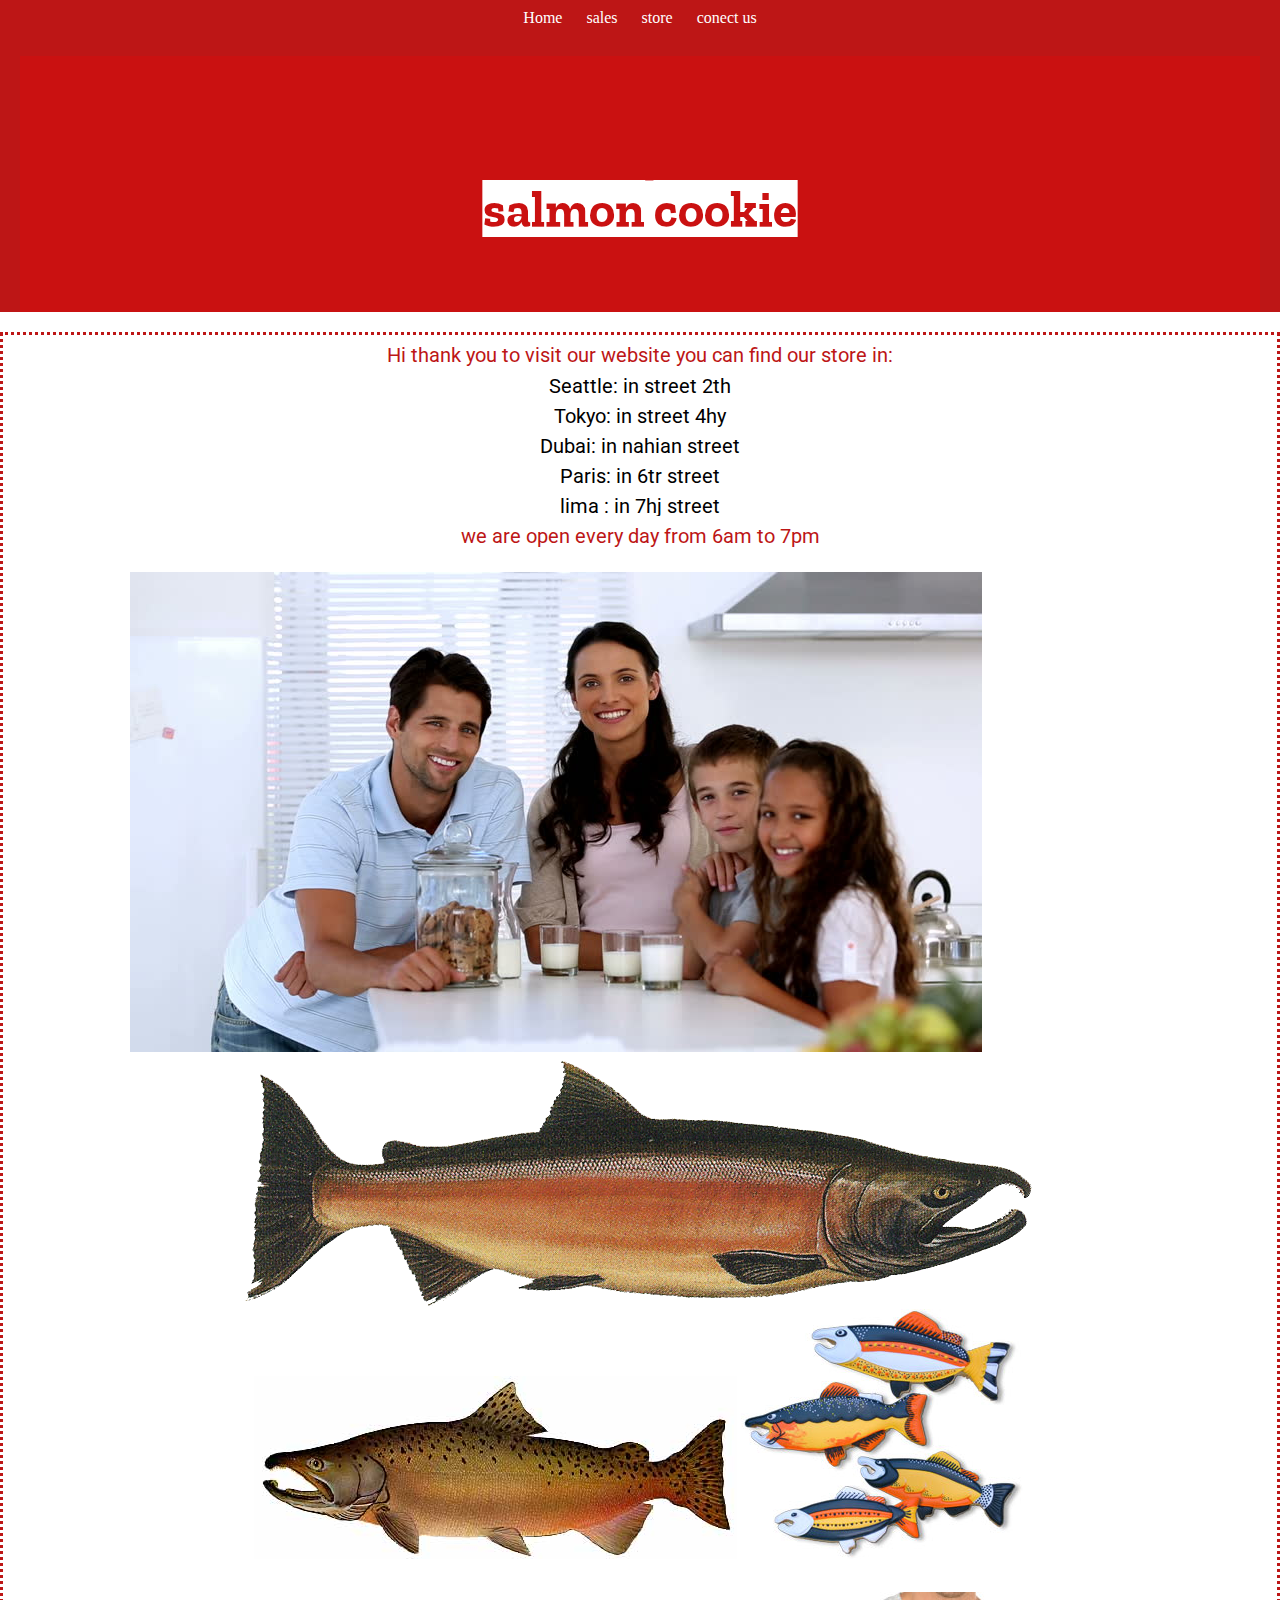
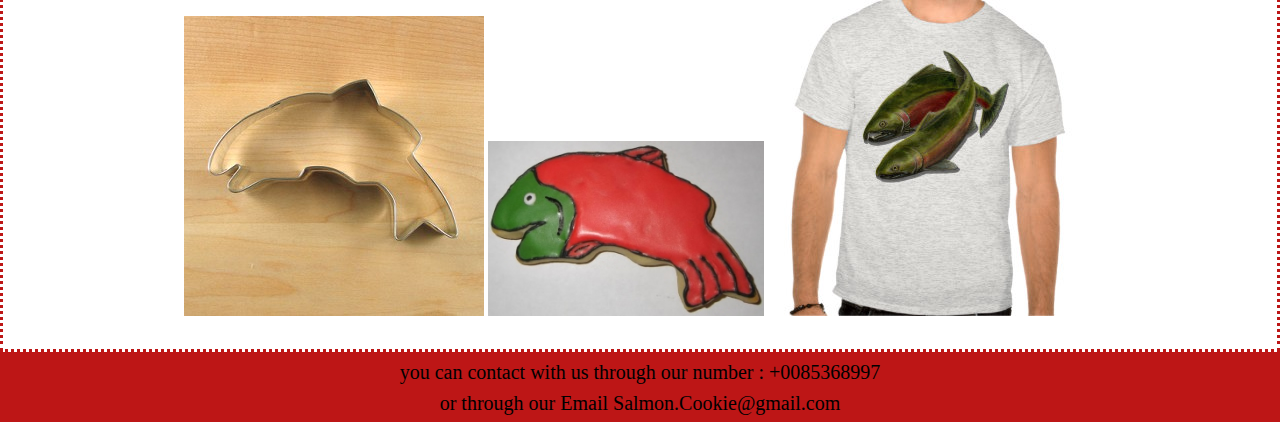
<file: index.html>
<!DOCTYPE html>
<html lang="en">
<head>
    <meta charset="UTF-8">
    <meta http-equiv="X-UA-Compatible" content="IE=edge">
    <meta name="viewport" content="width=device-width, initial-scale=1.0">
    <title>cookie stand</title>
    <link href="css/style.css" rel="stylesheet" />
    <link href="css/reset.css" type="text/css" rel="stylesheet" />
    <link href="https://fonts.googleapis.com/css2?family=Roboto:wght@900&display=swap" rel="stylesheet">
    <link href="https://fonts.googleapis.com/css2?family=Zilla+Slab+Highlight:wght@700&display=swap" rel="stylesheet">
    
</head>
<body>
    <header>

        

        <ul>
           
            <li><a href="index.html">Home</a></li>
            <li><a href="sales.html">sales</a></li>
            <li><a href="#">store</a></li>
            <li><a href="#">conect us</a></li>
           
        </ul>
        <h1 id="h1">salmon cookie </h1>
    </header>
    <main >
        <section >
            <p id="p1">Hi thank you to visit our website you can find our store in:</p>
            <nav >
                <ul >
                    <li>Seattle: in street 2th</li>
                    <li>Tokyo: in street 4hy</li>
                    <li>Dubai: in nahian street</li>
                    <li>Paris: in 6tr street </li>
                    <li>lima : in 7hj street</li>
                </ul>
            </nav>
            <p id="p1">we are open every day from 6am to 7pm</p>
           
        </section>
        
        <section id="fam">
            <img src="img/family.jpg" alt="family">
          </section>
        <section id="fishtype">
            <img src="img/salmon.png" alt="salmon ">
            <img src="img/chinook.jpg" alt="chinook">
            <img src="img/fish.jpg" alt="fish">
        </section>
        <section id="store">
            <img src="img/cutter.jpeg" alt="cutter">
            <img src="img/frosted-cookie.jpg" alt="frosted-cookie">
            <img src="img/shirt.jpg" alt="shirt">

        </section>
       
        

    </main>
    <footer>
        
        <p id="p1">you can contact with us through our number : +0085368997 </p>
        <p id="p1">or through our Email Salmon.Cookie@gmail.com </p>
    
    </footer>
    <!-- <script src="js/app.js"></script> -->
</body>
</html>
</file>
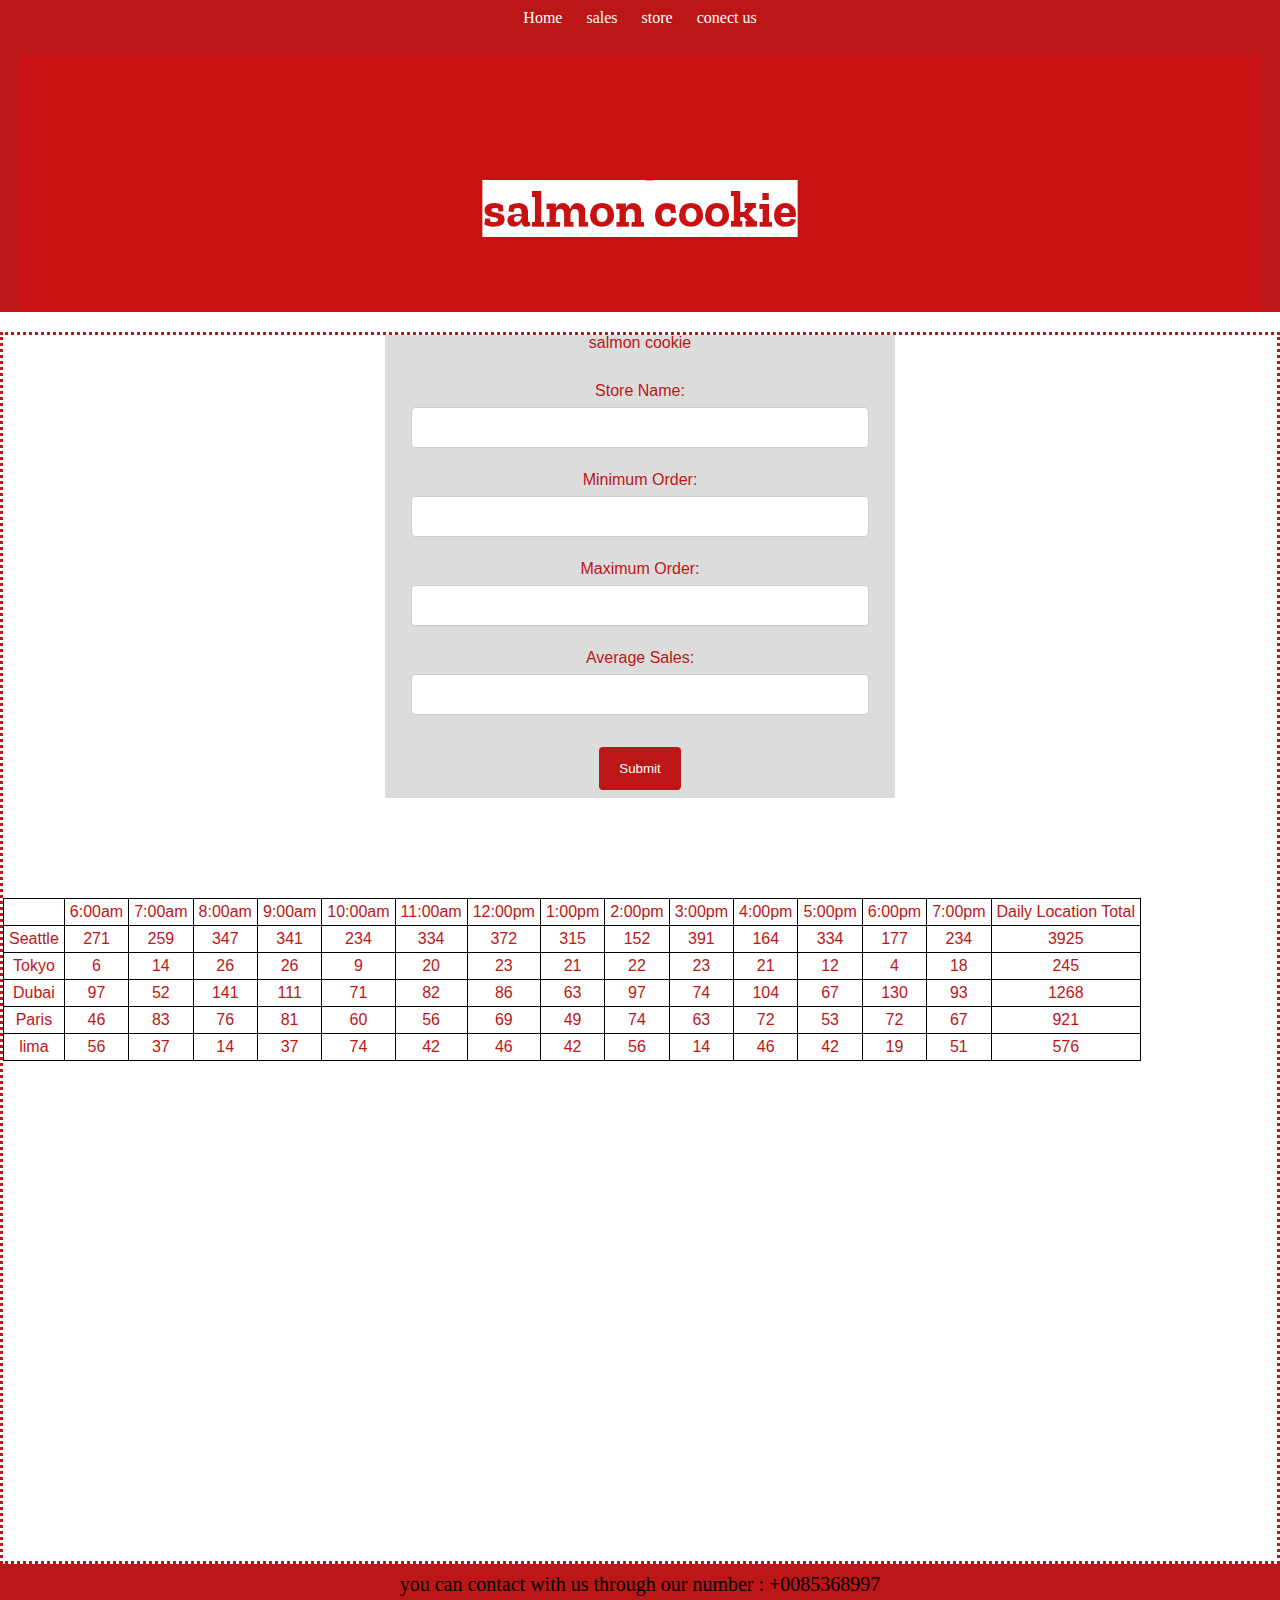
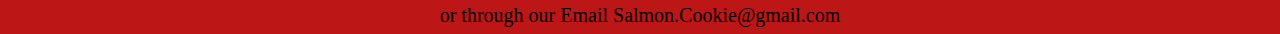
<file: sales.html>
<!DOCTYPE html>
<html lang="en">
<head>
    <meta charset="UTF-8">
    <meta http-equiv="X-UA-Compatible" content="IE=edge">
    <meta name="viewport" content="width=device-width, initial-scale=1.0">
    <title>sales</title>
    <link href="css/style.css" rel="stylesheet" />
    <link href="css/reset.css" type="text/css" rel="stylesheet" />
    <link href="https://fonts.googleapis.com/css2?family=Zilla+Slab+Highlight:wght@700&display=swap" rel="stylesheet">
</head>
<body>
    <header>
        
         <ul>
           
            <li><a href="index.html">Home</a></li>
            <li><a href="sales.html">sales</a></li>
            <li><a href="#">store</a></li>
            <li><a href="#">conect us</a></li>
           
        </ul>
        <h1 id="h1">salmon cookie </h1>
    </header>
    <main >
        <form action="" id="myform">
        <fieldset>
            <legend>salmon cookie</legend>
            <br></br>
            <label for="name">Store Name:</label>
            <input type="text" name="name" id="name" required/>
            <br></br>
            <label for="minHC">Minimum Order:</label>
            <input type="number"  min="0" max="100" step='0' name="minHC" id="minHC" required/>
            <br></br>
            <label for="maxHC">Maximum Order:</label>
            <input type="number"  min="0" max="100" step='0' name="maxHC" id="maxHC" required/>
            <br></br>
            <label for="avgCookies">Average Sales:</label>
            <input type="number" name="avgCookies" id="avgCookies" required />
            <br></br>
            <input type="submit">
            


        </fieldset>
    </form>
    <div id="salesCookies"></div>
    </main>
    <footer>
        <p id="p1">you can contact with us through our number : +0085368997 </p>
        <p id="p1">or through our Email Salmon.Cookie@gmail.com </p>
    </footer>
    <script src="js/app.js"></script>
</body>
</html>
</file>
<file: css/style.css>
*{
  box-sizing: border-box;
}

header{
  background-color: #BD1616;
}

main{
  border-style: dotted;
  color:#BD1616; 
  font-family: 'Roboto', sans-serif;
}
#h1 {
  font-family: 'Zilla Slab Highlight', cursive;
  font-size: 50px;
  
  margin: 20px;
 
 background-color:#ca1111;
 color: white;
   padding: 128px; 
  font-weight: bold; 
  text-align: center;
  height: 200px; 
   
}

ul li a {
  display: block;
    text-align: center;
    padding: 10px;
    text-decoration: none;
    color: white;
  
 
} 
ul{
  list-style-type: none;
    margin: 0;
    padding: 0;
    overflow: hidden;
  
    
}
li {
   display: inline-block;
  margin-left: 35px;
  color: rgb(253, 253, 253); 
  text-align: center;
  
  
}
 
 nav ul li {
  list-style-type:circle;
  color:#000000;
   margin: auto; 
   width: 50%;
   padding-top: 10px;
   padding: right 10px; ;
   font-size: 20px;
  

 }
 

#p1{
 
  margin: auto;
  width: 50%;
  padding: 1px;
  padding-top: 10px;
  font-size: 20px;

 
}
#salesCookies{
  text-decoration: none;
  padding-top: 100px;
  padding-bottom: 500px;
  
}
 table td {
  border: 1px solid black;
 padding: 5px 5px 5px 5px;
 } 

 
 
    
  /* ul li a{
    text-align: center;
    width: 100%;
    padding: 5px;
    padding-right: 20px;
    background-color: #000000;
    /* text-align: center;
    float:right;
    padding: 5px;
    padding-right: 20px;
    
    text-decoration: none;
    color :black; 
  }

  li a {
    display: block;
    color: white;
    text-align: center;
    padding: 16px;
    
  }
  li a:hover {
    background-color: #111111;
  } */
  /* li  {
    display: inline-block;
    margin-left: 35px;
    color: lightgray;
} */


li a:hover {
  background-color: #e9dec2;
}
    #fam{
      padding: 5px;
      padding-top: 2%; 
      padding-left:10% ;
      float:left;
    }
    #fishtype{
      padding-left: 7%;
      padding-right: 12%;
      margin: 30px;
      width: 100%;
    }
    #store{
      padding-left: 7%;
      padding-right: 12%;
      margin: 30px;
      width: 100%;
    }
    form{
      display: inline-block;
      background-color:gainsboro;
      box-sizing:border-box;
      width: 40%;
      height: 28%;
     
     
    }
    body {
      text-align: center;
  }
  
  input[type=submit] {
   
    background-color:  #BD1616;
    color: white;
    padding: 14px 20px;
    margin: 8px 0;
    border: none;
    border-radius: 4px;
    cursor: pointer;
  }
    input[type=text] {
      width: 90%;
      padding: 12px 20px;
      margin: 8px 0;
      display: inline-block;
      border: 1px solid #ccc;
      border-radius: 4px;
      box-sizing: border-box;
    }

    input[type=number]{
      width: 90%;
      padding: 12px 20px;
      margin: 8px 0;
      display: inline-block;
      border: 1px solid #ccc;
      border-radius: 4px;
      box-sizing: border-box;
    }
    #conict {
     
      margin: auto;
      width: 60%;
      padding: 1px;
      padding-top: 10px;
      font-size: 20px;
    }
    footer{
      clear: both; 
      background-color:  #BD1616;
      height: 70px;
    }
</file>
